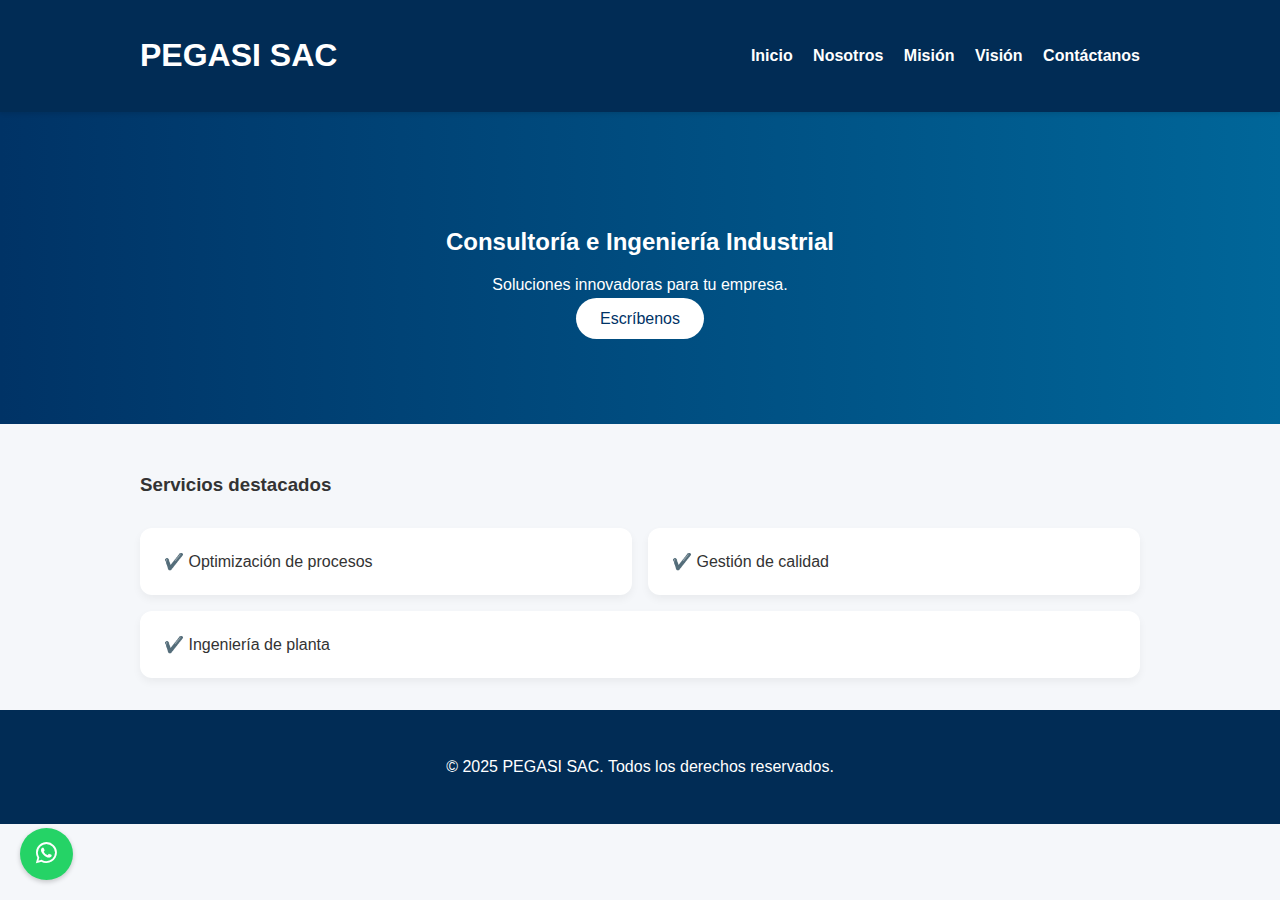
<file: index.html>
<!DOCTYPE html>
<html lang="es">
<head>
    <meta charset="UTF-8" />
    <meta name="viewport" content="width=device-width, initial-scale=1.0" />
    <title>PEGASI SAC - Consultoría e Ingeniería Industrial</title>
    <link rel="stylesheet" href="styles.css" />
    <link rel="stylesheet" href="https://cdnjs.cloudflare.com/ajax/libs/font-awesome/6.5.0/css/all.min.css" />
</head>
<body>
    <header class="sticky">
        <div class="container">
            <h1>PEGASI SAC</h1>
            <nav>
                <a href="index.html">Inicio</a>
                <a href="nosotros.html">Nosotros</a>
                <a href="mision.html">Misión</a>
                <a href="vision.html">Visión</a>
                <a href="contacto.html">Contáctanos</a>
            </nav>
        </div>
    </header>

    <section class="hero fade-in">
        <div class="container">
            <h2>Consultoría e Ingeniería Industrial</h2>
            <p>Soluciones innovadoras para tu empresa.</p>
            <a href="contacto.html" class="btn">Escríbenos</a>
        </div>
    </section>

    <section class="servicios slide-up">
        <div class="container">
            <h3>Servicios destacados</h3>
            <div class="cards">
                <div class="card">✔️ Optimización de procesos</div>
                <div class="card">✔️ Gestión de calidad</div>
                <div class="card">✔️ Ingeniería de planta</div>
            </div>
        </div>
    </section>

    <footer>
        <p>&copy; 2025 PEGASI SAC. Todos los derechos reservados.</p>
    </footer>

    <a href="https://wa.me/51992518733" class="whatsapp-float" target="_blank">
        <i class="fab fa-whatsapp"></i>
    </a>
</body>
</html>
</file>
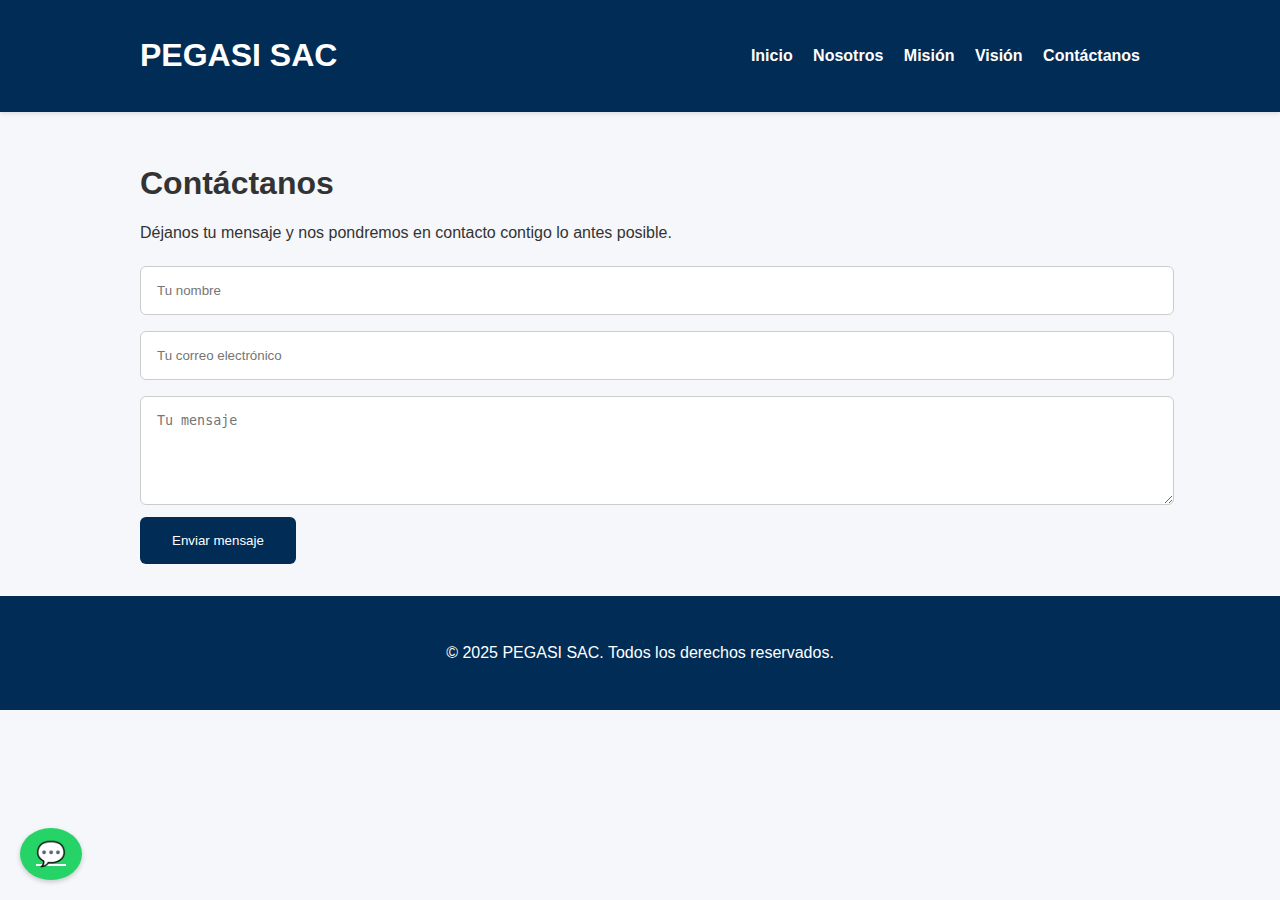
<file: contacto.html>
<!DOCTYPE html>
<html lang="es">
<head>
    <meta charset="UTF-8" />
    <meta name="viewport" content="width=device-width, initial-scale=1.0" />
    <title>PEGASI SAC - Consultoría e Ingeniería Industrial</title>
    <link rel="stylesheet" href="styles.css" />
    <link rel="stylesheet" href="https://cdnjs.cloudflare.com/ajax/libs/font-awesome/6.5.0/css/all.min.css" />
</head>
<body>
    <header class="sticky">
        <div class="container">
            <h1>PEGASI SAC</h1>
            <nav>
                <a href="index.html">Inicio</a>
                <a href="nosotros.html">Nosotros</a>
                <a href="mision.html">Misión</a>
                <a href="vision.html">Visión</a>
                <a href="contacto.html">Contáctanos</a>
            </nav>
        </div>
    </header>

  <section class="hero-section">
    <div class="container">
      <h1 class="fade-in">Contáctanos</h1>
      <p class="fade-in delay-1">Déjanos tu mensaje y nos pondremos en contacto contigo lo antes posible.</p>
      
      <form class="contact-form fade-in delay-2" action="mailto:info@pegasisac.com" method="post" enctype="text/plain">
        <input type="text" name="nombre" placeholder="Tu nombre" required />
        <input type="email" name="correo" placeholder="Tu correo electrónico" required />
        <textarea name="mensaje" rows="5" placeholder="Tu mensaje" required></textarea>
        <button type="submit">Enviar mensaje</button>
      </form>
    </div>
  </section>

  <footer>
    <p>&copy; 2025 PEGASI SAC. Todos los derechos reservados.</p>
  </footer>

  <!-- Botón flotante WhatsApp -->
  <a href="https://wa.me/51992518733" class="whatsapp-float" target="_blank" title="Escríbenos por WhatsApp">
    💬
  </a>
</body>
</html>
</file>
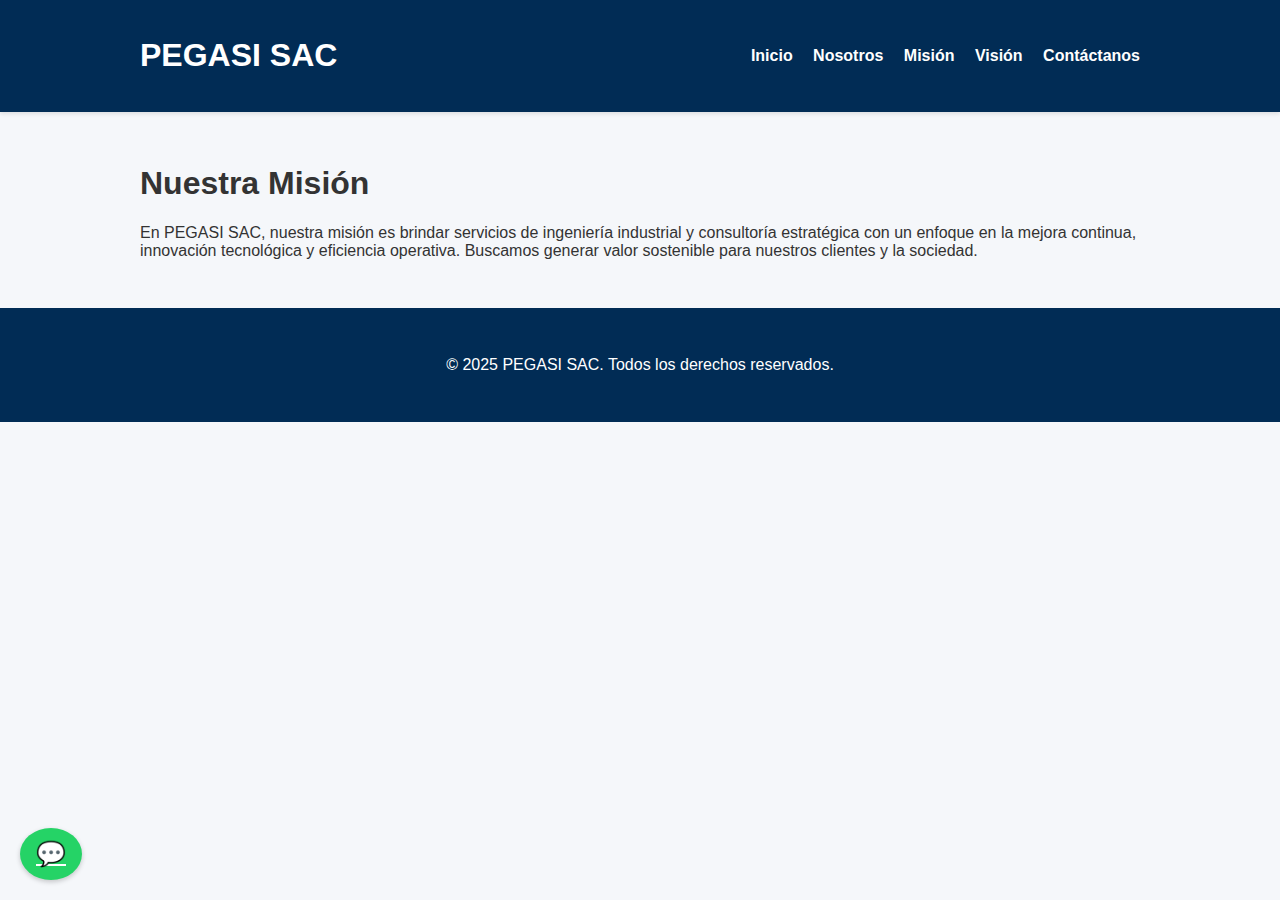
<file: mision.html>
<!DOCTYPE html>
<html lang="es">
<head>
    <meta charset="UTF-8" />
    <meta name="viewport" content="width=device-width, initial-scale=1.0" />
    <title>PEGASI SAC - Consultoría e Ingeniería Industrial</title>
    <link rel="stylesheet" href="styles.css" />
    <link rel="stylesheet" href="https://cdnjs.cloudflare.com/ajax/libs/font-awesome/6.5.0/css/all.min.css" />
</head>
<body>
    <header class="sticky">
        <div class="container">
            <h1>PEGASI SAC</h1>
            <nav>
                <a href="index.html">Inicio</a>
                <a href="nosotros.html">Nosotros</a>
                <a href="mision.html">Misión</a>
                <a href="vision.html">Visión</a>
                <a href="contacto.html">Contáctanos</a>
            </nav>
        </div>
    </header>

  <section class="hero-section">
    <div class="container">
      <h1 class="fade-in">Nuestra Misión</h1>
      <p class="fade-in delay-1">
        En PEGASI SAC, nuestra misión es brindar servicios de ingeniería industrial y consultoría estratégica con un enfoque en la mejora continua, innovación tecnológica y eficiencia operativa. Buscamos generar valor sostenible para nuestros clientes y la sociedad.
      </p>
    </div>
  </section>

  <footer>
    <p>&copy; 2025 PEGASI SAC. Todos los derechos reservados.</p>
  </footer>

  <!-- Botón flotante WhatsApp -->
  <a href="https://wa.me/51992518733" class="whatsapp-float" target="_blank" title="Escríbenos por WhatsApp">
    💬
  </a>
</body>
</html>
</file>
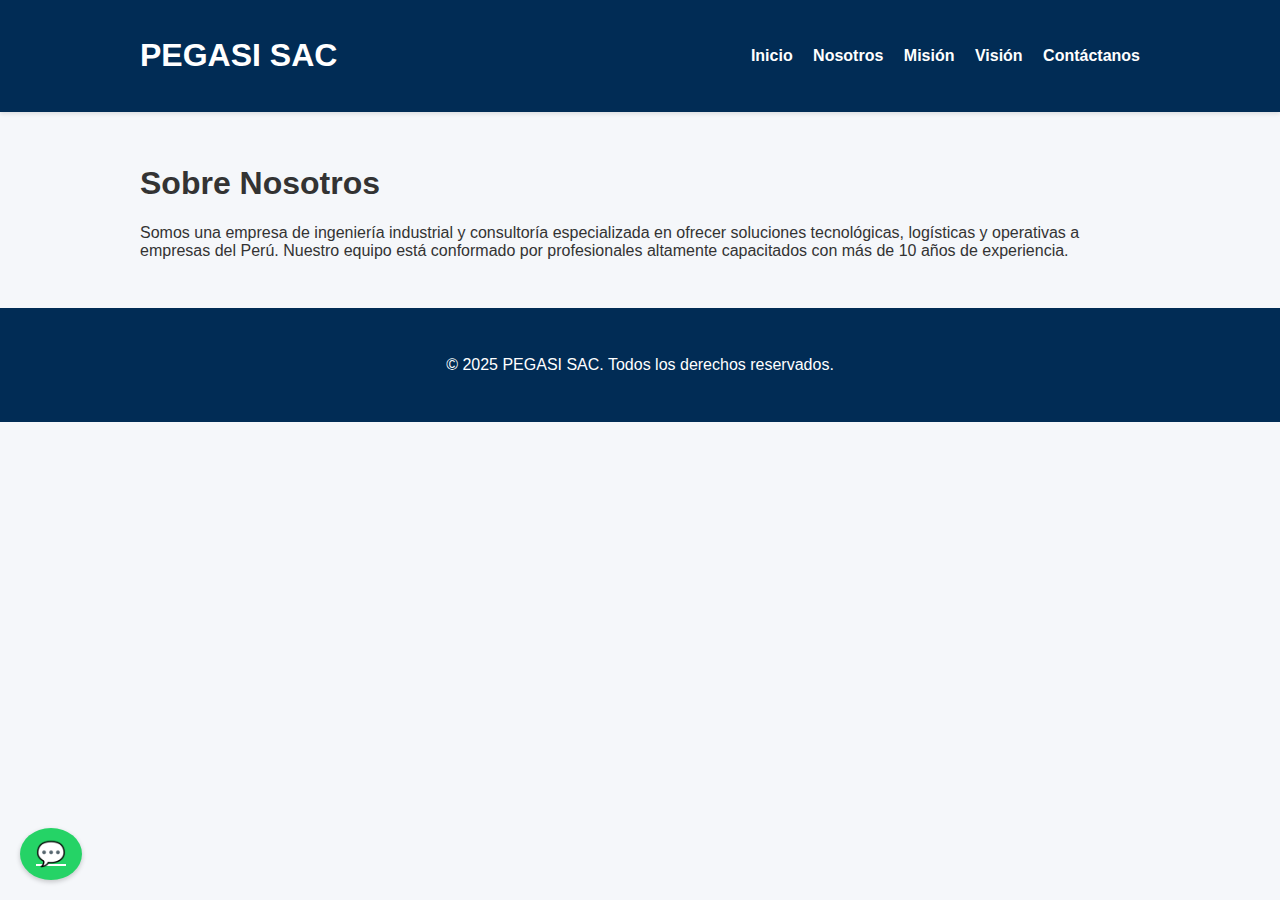
<file: nosotros.html>
<!DOCTYPE html>
<html lang="es">
<head>
    <meta charset="UTF-8" />
    <meta name="viewport" content="width=device-width, initial-scale=1.0" />
    <title>PEGASI SAC - Consultoría e Ingeniería Industrial</title>
    <link rel="stylesheet" href="styles.css" />
    <link rel="stylesheet" href="https://cdnjs.cloudflare.com/ajax/libs/font-awesome/6.5.0/css/all.min.css" />
</head>
<body>
    <header class="sticky">
        <div class="container">
            <h1>PEGASI SAC</h1>
            <nav>
                <a href="index.html">Inicio</a>
                <a href="nosotros.html">Nosotros</a>
                <a href="mision.html">Misión</a>
                <a href="vision.html">Visión</a>
                <a href="contacto.html">Contáctanos</a>
            </nav>
        </div>
    </header>
  <section class="hero-section">
    <div class="container">
      <h1 class="fade-in">Sobre Nosotros</h1>
      <p class="fade-in delay-1">
        Somos una empresa de ingeniería industrial y consultoría especializada en ofrecer soluciones tecnológicas, logísticas y operativas a empresas del Perú. Nuestro equipo está conformado por profesionales altamente capacitados con más de 10 años de experiencia.
      </p>
    </div>
  </section>

  <footer>
    <p>&copy; 2025 PEGASI SAC. Todos los derechos reservados.</p>
  </footer>

  <!-- Botón flotante WhatsApp -->
  <a href="https://wa.me/51992518733" class="whatsapp-float" target="_blank" title="Escríbenos por WhatsApp">
    💬
  </a>
</body>
</html>
</file>
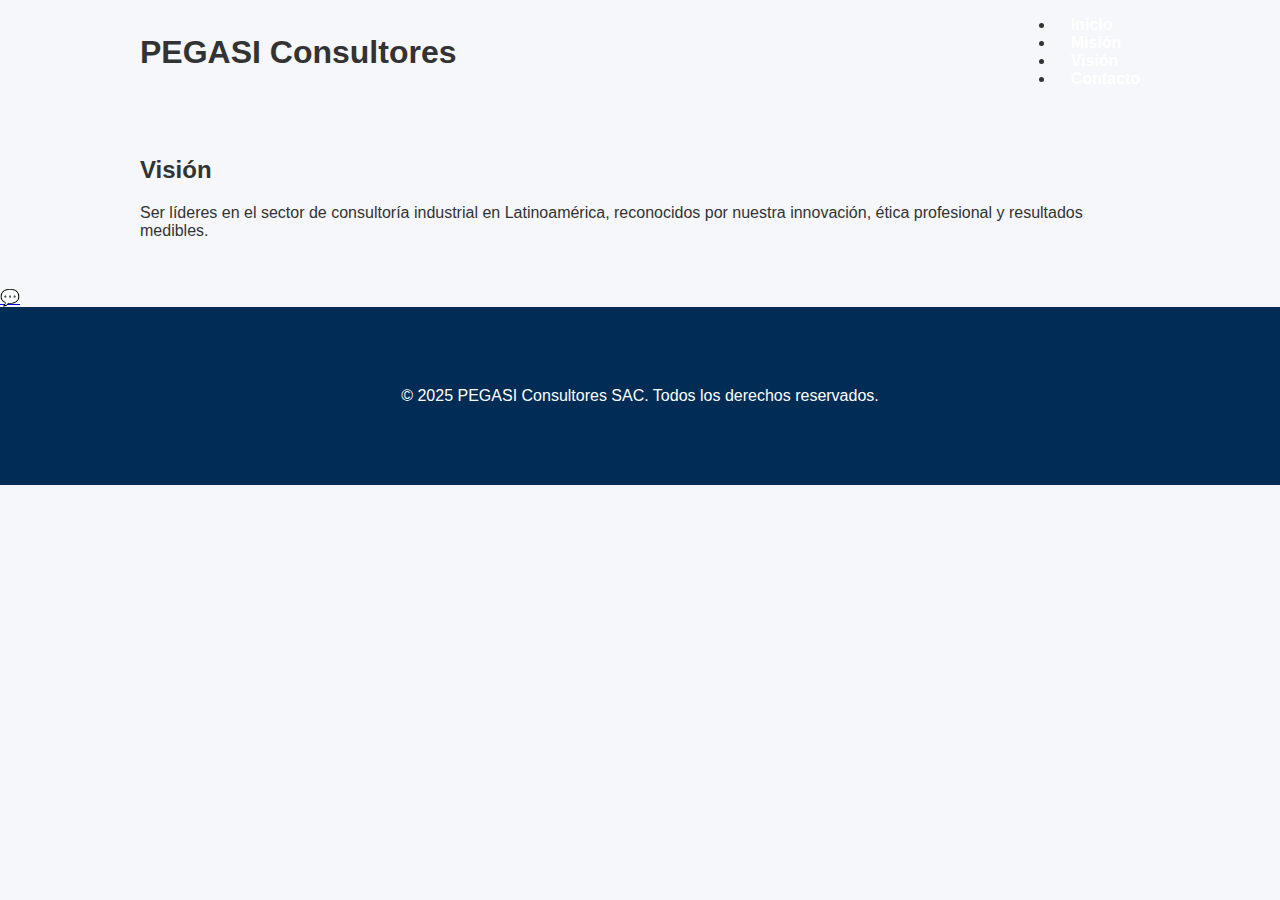
<file: vision.html>
<!DOCTYPE html>
<html lang="es">
<head>
  <meta charset="UTF-8" />
  <meta name="viewport" content="width=device-width, initial-scale=1.0"/>
  <title>Visión - PEGASI Consultores</title>
  <link rel="stylesheet" href="styles.css"/>
</head>
<body>
  <header class="header">
    <div class="container">
      <h1 class="logo">PEGASI Consultores</h1>
      <nav>
        <ul class="nav-links">
          <li><a href="index.html">Inicio</a></li>
          <li><a href="mision.html">Misión</a></li>
          <li><a href="vision.html">Visión</a></li>
          <li><a href="index.html#contacto">Contacto</a></li>
        </ul>
      </nav>
    </div>
  </header>
  <section class="section">
    <div class="container">
      <h2>Visión</h2>
      <p>Ser líderes en el sector de consultoría industrial en Latinoamérica, reconocidos por nuestra innovación, ética profesional y resultados medibles.</p>
    </div>
  </section>
  <a class="floating-chat" href="https://wa.me/51992518733" target="_blank">💬</a>
  <footer class="footer">
    <div class="container">
      <p>&copy; 2025 PEGASI Consultores SAC. Todos los derechos reservados.</p>
    </div>
  </footer>
</body>
</html>
</file>
<file: styles.css>
body {
    margin: 0;
    font-family: 'Open Sans', sans-serif;
    background: #f5f7fa;
    color: #333;
}

header.sticky {
    position: sticky;
    top: 0;
    background-color: #012c55;
    color: white;
    padding: 1rem 0;
    box-shadow: 0 2px 4px rgba(0,0,0,0.1);
    z-index: 1000;
}

header .container {
    display: flex;
    justify-content: space-between;
    align-items: center;
    padding: 0 2rem;
}

nav a {
    color: white;
    text-decoration: none;
    margin-left: 1rem;
    font-weight: bold;
}

.hero {
    background: linear-gradient(to right, #003366, #006699);
    color: white;
    padding: 4rem 2rem;
    text-align: center;
}

.btn {
    background: white;
    color: #003366;
    padding: 0.75rem 1.5rem;
    border-radius: 30px;
    text-decoration: none;
    transition: background 0.3s;
}

.btn:hover {
    background: #eee;
}

.container {
    max-width: 1000px;
    margin: 0 auto;
    padding: 2rem;
}

.cards {
    display: flex;
    gap: 1rem;
    margin-top: 2rem;
    flex-wrap: wrap;
}

.card {
    flex: 1 1 30%;
    background: white;
    padding: 1.5rem;
    box-shadow: 0 4px 8px rgba(0,0,0,0.05);
    border-radius: 12px;
    transition: transform 0.3s;
}

.card:hover {
    transform: translateY(-5px);
}

footer {
    text-align: center;
    padding: 2rem;
    background: #012c55;
    color: white;
}

input, textarea {
    width: 100%;
    padding: 1rem;
    margin: 0.5rem 0;
    border: 1px solid #ccc;
    border-radius: 6px;
}

button {
    padding: 1rem 2rem;
    background: #012c55;
    color: white;
    border: none;
    border-radius: 6px;
    cursor: pointer;
}

button:hover {
    background: #014b8a;
}

.whatsapp-float {
    position: fixed;
    bottom: 20px;
    left: 20px;
    background: #25D366;
    color: white;
    padding: 12px 16px;
    border-radius: 50%;
    text-align: center;
    font-size: 24px;
    box-shadow: 0 2px 5px rgba(0,0,0,0.2);
    z-index: 1000;
}

.fade-in {
    animation: fadeIn 1s ease-in;
}
.slide-up {
    animation: slideUp 1s ease-out;
}

@keyframes fadeIn {
    from { opacity: 0; }
    to { opacity: 1; }
}

@keyframes slideUp {
    from { transform: translateY(30px); opacity: 0; }
    to { transform: translateY(0); opacity: 1; }
}
</file>
